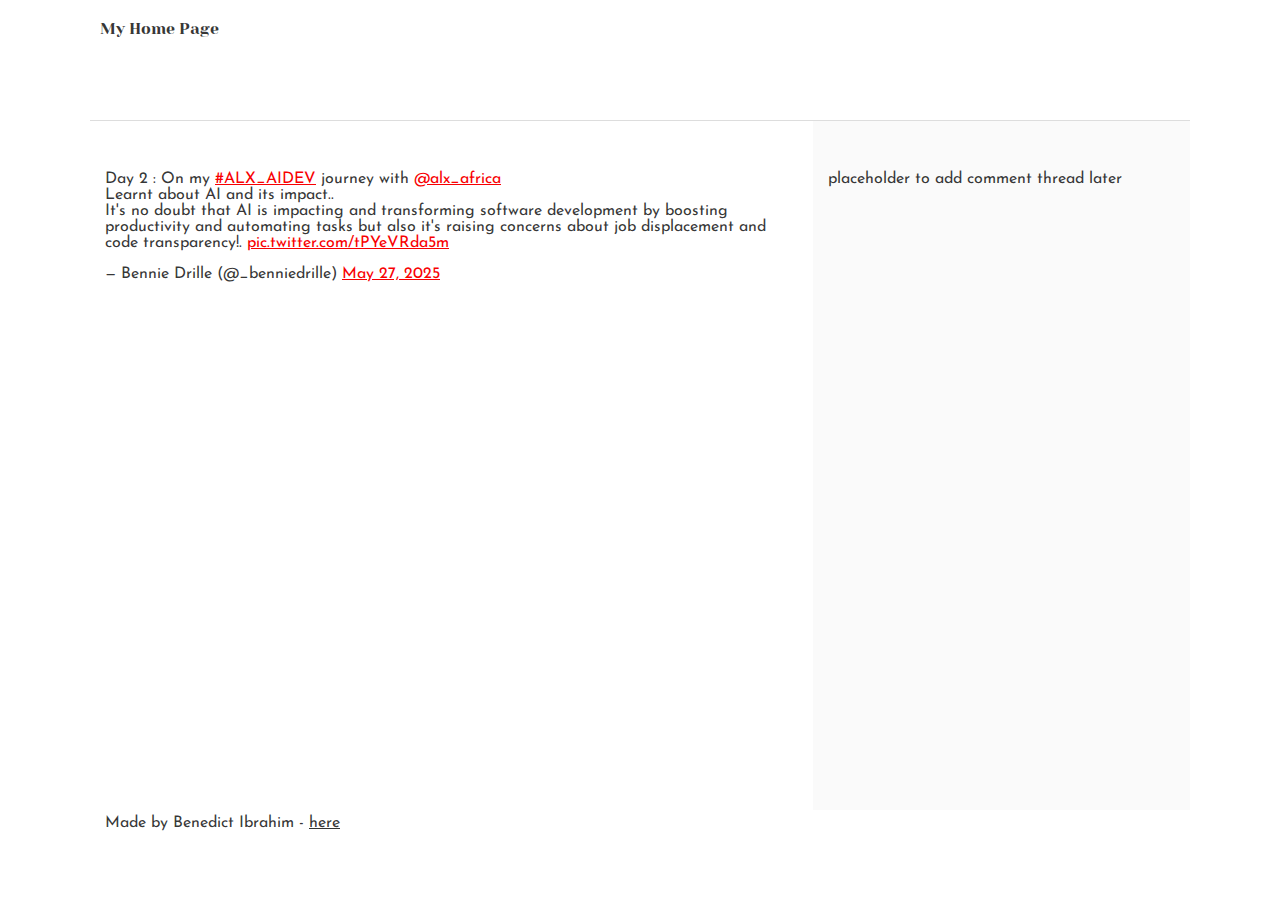
<file: css_basic/tweets.html>
<!DOCTYPE html>
<html lang="en">
<head>
    <meta charset="UTF-8">
    <meta name="viewport" content="width=device-width, initial-scale=1.0">
    <title>HTML Basic Structure</title>
    <link rel="stylesheet" href="base.css">
    <link rel="stylesheet" href="styles.css">
</head>
<body>
    <header>
        <ul>
              <!-- Adds an index.html file for returning to home page -->
            <li><a href="index.html">My Home Page</a></li>
        </ul>
    </header>
    <main>
         <article>
        <!-- Embedded a tweet in my HTML file -->
    <blockquote class="twitter-tweet"><p lang="en" dir="ltr">Day 2 : On my <a href="https://twitter.com/hashtag/ALX_AIDEV?src=hash&amp;ref_src=twsrc%5Etfw">#ALX_AIDEV</a> journey with <a href="https://twitter.com/alx_africa?ref_src=twsrc%5Etfw">@alx_africa</a><br>Learnt about AI and its impact..<br>It&#39;s no doubt that AI is impacting and transforming software development by boosting productivity and automating tasks but also it&#39;s raising concerns about job displacement and code transparency!. <a href="https://t.co/tPYeVRda5m">pic.twitter.com/tPYeVRda5m</a></p>&mdash; Bennie Drille (@_benniedrille) <a href="https://twitter.com/_benniedrille/status/1927361660743762185?ref_src=twsrc%5Etfw">May 27, 2025</a></blockquote>
    </article>
    <aside>
        placeholder to add comment thread later
    </aside>
    </main>
    <footer>
        <p>Made by Benedict Ibrahim - <a href="www.alxafrica.com" target="_blank">here</a></p>
    </footer>
</body>
</html>
</file>
<file: css_basic/base.css>
/* Importing webfonts */
/* (If you're learning CSS, you should disregard that) */

@import url(https://fonts.googleapis.com/css?family=Yeseva+One);
@import url(https://fonts.googleapis.com/css?family=Josefin+Sans:400,700,700italic,400italic);


/* CSS reset rules */

html, body {
	height: 100%;
	min-height: 100%;
}
html, body, div, span, applet, object, iframe,
h1, h2, h3, h4, h5, h6, p, blockquote, pre,
a, abbr, acronym, address, big, cite, code,
del, dfn, img, ins, kbd, q, s, samp,
small, strike, sub, sup, tt, var,
b, u, i, center,
dl, dt, dd,
fieldset, form, label, legend,
table, caption, tbody, tfoot, thead, tr, th, td,
article, aside, canvas, details, embed, 
figure, figcaption, footer, header, hgroup, 
menu, nav, output, ruby, section, summary,
time, mark, audio, video {
	margin: 0;
	padding: 0;
	border: 0;
	font-size: 100%;
	font: inherit;
	vertical-align: baseline;
}
/* HTML5 display-role reset for older browsers */
article, aside, details, figcaption, figure, 
footer, header, hgroup, menu, nav, section {
	display: block;
}
body {
	line-height: 1;
}
blockquote, q {
	quotes: none;
}
blockquote:before, blockquote:after,
q:before, q:after {
	content: '';
	content: none;
}
table {
	border-collapse: collapse;
	border-spacing: 0;
}


/* Fonts and colors */

body {
	font-family: 'Josefin Sans', serif;
	color: rgba(0, 0, 0, 0.8);
}
h1, h2, h3, h4, h5, h6, header {
	font-family: 'Yeseva One', sans-serif;
}

header {
	border-bottom: 1px solid rgb(221,221,221);
	transition: border-bottom-color 1s ease;
}
header a {
	color: rgba(0, 0, 0, 0.8);
}
aside {
	background: #FAFAFA;
}
aside p {
	border: 1px solid #bbb;
	background: #ddd;
	color: black;
}
footer a {
	color: rgba(0, 0, 0, 0.8);
}
a {
	color: #F80002;
}


/* Positioning and margins */

@media (min-width: 1100px) {
	body {
		width: 1100px;
		margin: 0 auto;
	}
}

article {
	padding: 50px 15px;
}
article > *:first-child {
	margin-top: 0;
}
aside {
	padding: 50px 15px;
}
header .right {
	float: right;
	margin: 0 10px 15px;
}


/* Header */
header {
	padding: 20px 0;
	height: 80px;
}
header ul {
	list-style: none;
	margin: 0;
	padding: 0;
}
header li {
	display: inline;
	vertical-align:middle;
}
header li:first-child {
	margin: 0;
}
header li a {
	margin: 0 10px;
}
header li.logo {
	font-size: 36px;
}
header a {
	text-decoration: none;
}


/* Aside */

aside p {
	border-radius: 10px;
	padding: 20px 20px;
}


/* Footer */

footer {
	padding: 5px 15px;
	height: 80px;
}


/* Text styles and margins */

p {
	margin-bottom: 15px;
}
h1 {
	font-size: 36px;
	margin: 40px 0 20px;
}
h2 {
	font-size: 32px;
	margin: 30px 0 15px;
}
h3 {
	font-size: 28px;
	margin: 25px 0 10px;
}
h4 {
	font-size: 20px;
	font-weight: bold;
	margin: 20px 0 10px;
}
h5 {
	font-size: 18px;
	font-weight: bold;
	margin: 15px 0 10px;
}
h6 {
	font-weight: bold;
	margin: 5px 0;
}

@media (max-width: 800px) {
  body.works_on_smartphone {
  	display: block;
  }
  body.works_on_smartphone main {
  	display: block;
  }
  header .right {
  	float: none;
  }
}
</file>
<file: css_basic/styles.css>
body {
    display: flex;
    flex-direction: column;
}
main {
    display: flex;
    flex: auto;
}
article {
    flex: 2;
    overflow-y: auto;
}
aside {
    flex: 1;
    overflow-y: auto;
}
</file>
